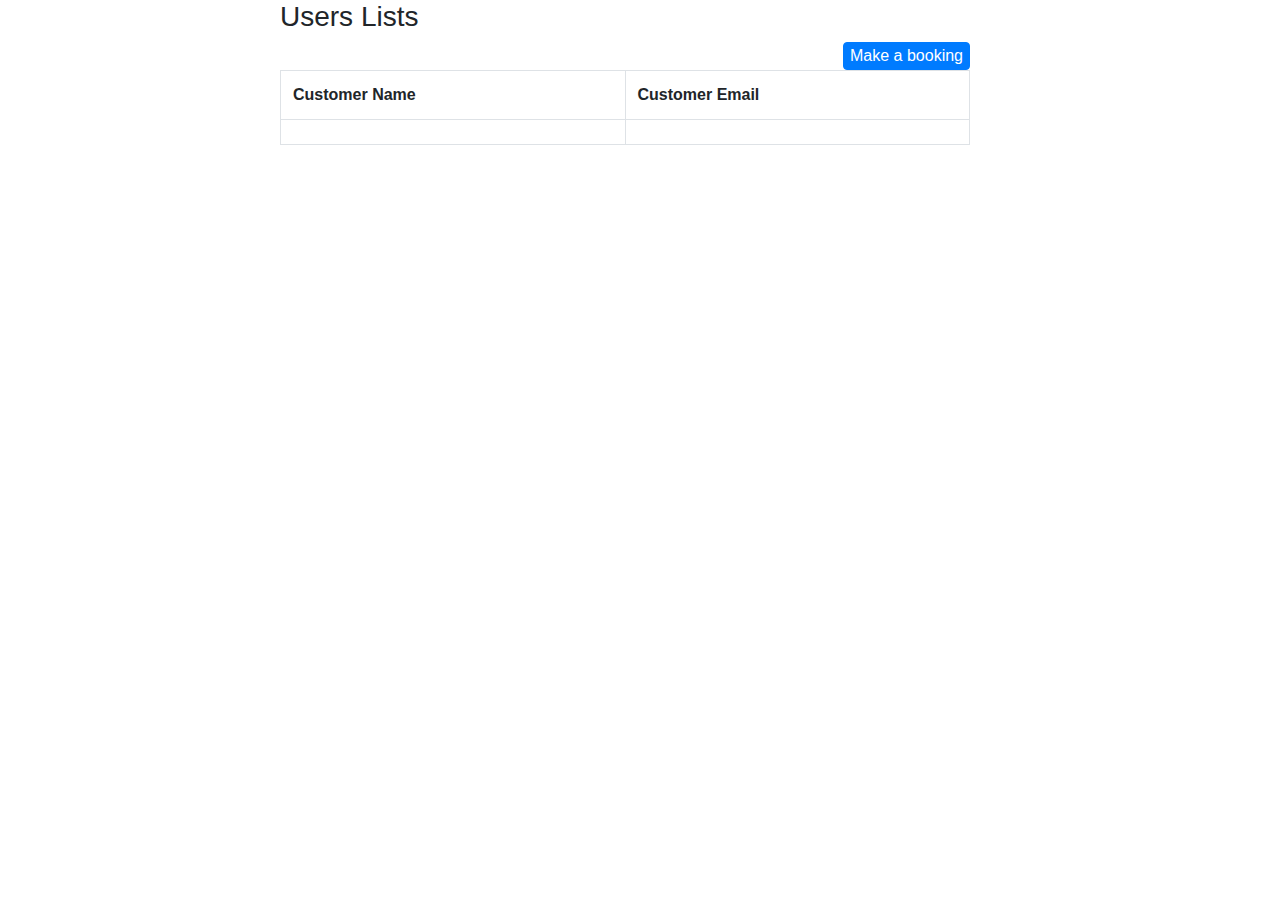
<file: src/main/resources/templates/index.html>
<!DOCTYPE HTML>
<html lang="en" xmlns:th="http://www.thymeleaf.org">
<head>
    <meta charset="UTF-8"/>
    <title>Spring Boot Thymeleaf - Bootstrap WebJars</title>
    <link rel="stylesheet" href="https://maxcdn.bootstrapcdn.com/bootstrap/4.0.0/css/bootstrap.min.css"/>
    <link th:href="@{/styles/main.css}" rel="stylesheet" />
</head>
<body>

<div class="container">
    <div class="row container d-flex justify-content-center">
        <div class="col-md-8">
            <div class="box">
                <div class="box-header with-border">
                    <h3 class="box-title">Users Lists</h3>
                    <button th:onclick="|window.location.href='@{/booking}'|" style="float: right;  padding: 1px 6px;"
                            type="button" class="btn btn-primary">Make a booking</button>
                </div>
                <div class="box-body">
                    <table class="table table-bordered">
                        <tbody>
                            <tr>
                                <th style="width: 40%">Customer Name</th>
                                <th style="width: 40%">Customer Email</th>
                            </tr>
                            <tr style="cursor: pointer;" th:each="user: ${users}"
                                th:onclick="'javascript:showBookings(\'' + ${user.id} + '\');'">
                                 <td th:text="${user.name}" />
                                 <td th:text="${user.email}" />
                            </tr>
                        </tbody>
                    </table>
                </div>
            </div>
        </div>
    </div>
</div>
<script>
    function showBookings(userId) {
        location.href = "/user/booking/" + userId;
    }
</script>
<script src="https://stackpath.bootstrapcdn.com/bootstrap/4.0.0/js/bootstrap.bundle.min.js"></script>
<script src="https://cdnjs.cloudflare.com/ajax/libs/jquery/3.2.1/jquery.min.js"></script>
</body>
</html>
</file>
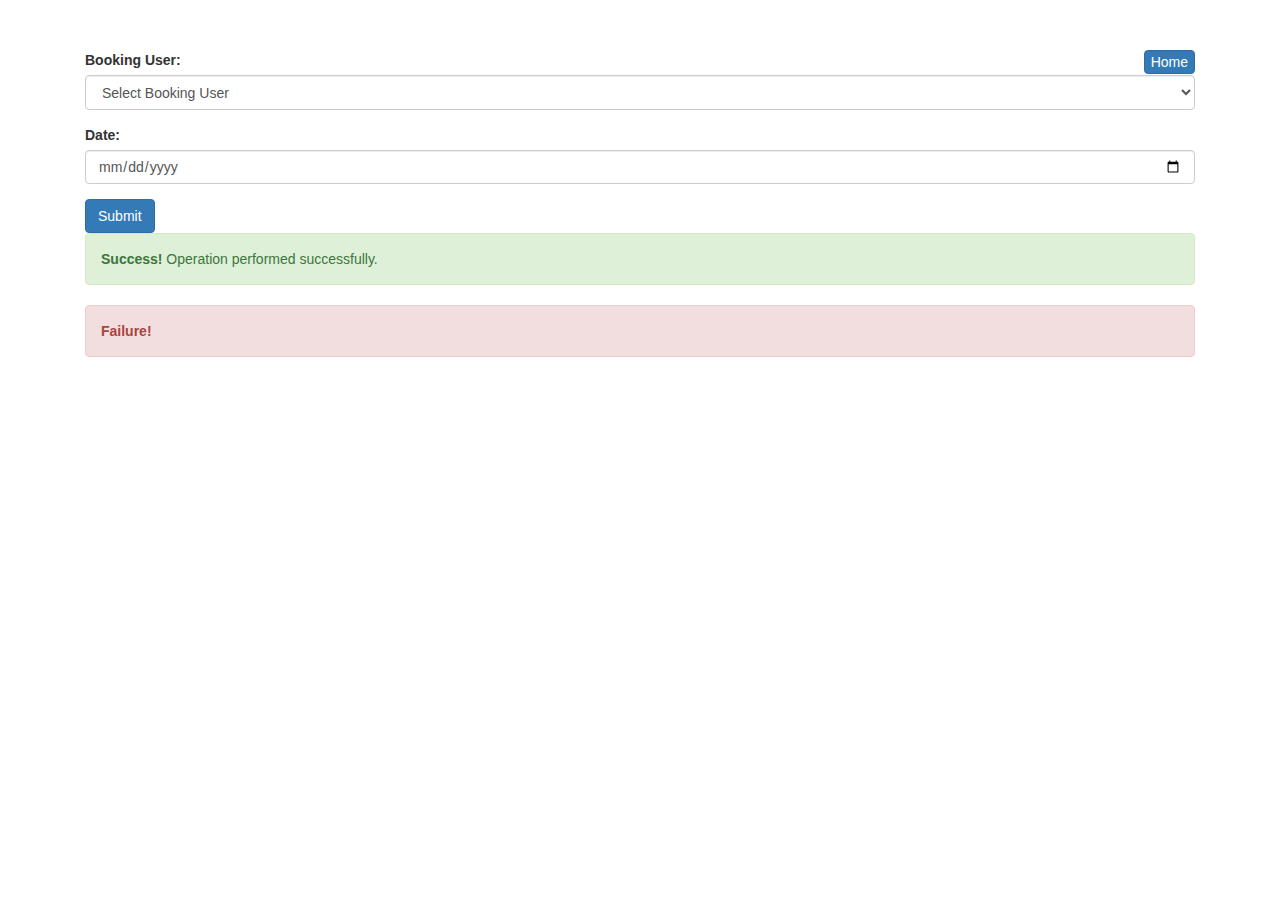
<file: src/main/resources/templates/booking.html>
<!DOCTYPE HTML>
<html lang="en" xmlns:th="http://www.thymeleaf.org">
<head>
    <meta charset="UTF-8"/>
    <title>Make a booking</title>
    <link rel="stylesheet" href="https://maxcdn.bootstrapcdn.com/bootstrap/4.0.0/css/bootstrap.min.css"/>
    <link th:href="@{/styles/main.css}" rel="stylesheet" />
</head>
<body>
<!DOCTYPE html>
<html lang="en">
<head>
    <title>Bootstrap Example</title>
    <meta charset="utf-8">
    <meta name="viewport" content="width=device-width, initial-scale=1">
    <link rel="stylesheet" href="https://maxcdn.bootstrapcdn.com/bootstrap/3.4.1/css/bootstrap.min.css">
    <script src="https://ajax.googleapis.com/ajax/libs/jquery/3.6.0/jquery.min.js"></script>
    <script src="https://maxcdn.bootstrapcdn.com/bootstrap/3.4.1/js/bootstrap.min.js"></script>
</head>
<body>

<div class="container" style="margin-top: 50px;">
    <div>
        <button th:onclick="|window.location.href='@{/home}'|" style="float: right;  padding: 1px 6px;"
                type="button" class="btn btn-primary">Home</button>
    </div>
    <form id="booking_form_id" th:action="@{/booking}" th:object="${bookingRequestPayload}" method="post">
        <div class="form-group">
            <label for="booking_user">Booking User:</label>
            <select name="user" style="height: 35px;" class="form-control" id="booking_user">
                <option disabled selected value="">
                    <label>Select Booking User</label>
                </option>
                <option th:each="user: ${users}" th:value="${user.id}" >
                    <label th:text="${user.name}"></label>
                </option>
            </select>
        </div>
        <div class="form-group">
            <label for="bookingTime">Date:</label>
            <input name="bookingTime" type="date" class="form-control" id="bookingTime">
        </div>
        <button type="button" th:onclick="'submitForm();'" class="btn btn-primary">Submit</button>
    </form>
    <div th:switch="${message}">
        <div th:case="'Success'" class="alert alert-success">
            <strong>Success!</strong> Operation performed successfully.
        </div>
        <div th:case="'Failed'" class="alert alert-danger">
            <strong>Failure!</strong> <span th:text="${error}"/>
        </div>
    </div>
</div>
<script src="https://stackpath.bootstrapcdn.com/bootstrap/4.0.0/js/bootstrap.bundle.min.js"></script>
<script src="https://cdnjs.cloudflare.com/ajax/libs/jquery/3.2.1/jquery.min.js"></script>
<script language="JavaScript">
function submitForm() {
    var bookingUser = document.getElementById('booking_user').value;
    if(bookingUser === '') {
        alert("Invalid Booking User");
        return;
    }

    var bookingTime = document.getElementById('bookingTime').value;
    if(bookingTime === '') {
        alert("Invalid Booking Date Time");
        return;
    }
    document.getElementById('booking_form_id').submit();
}
</script>

</body>
</html>
</file>
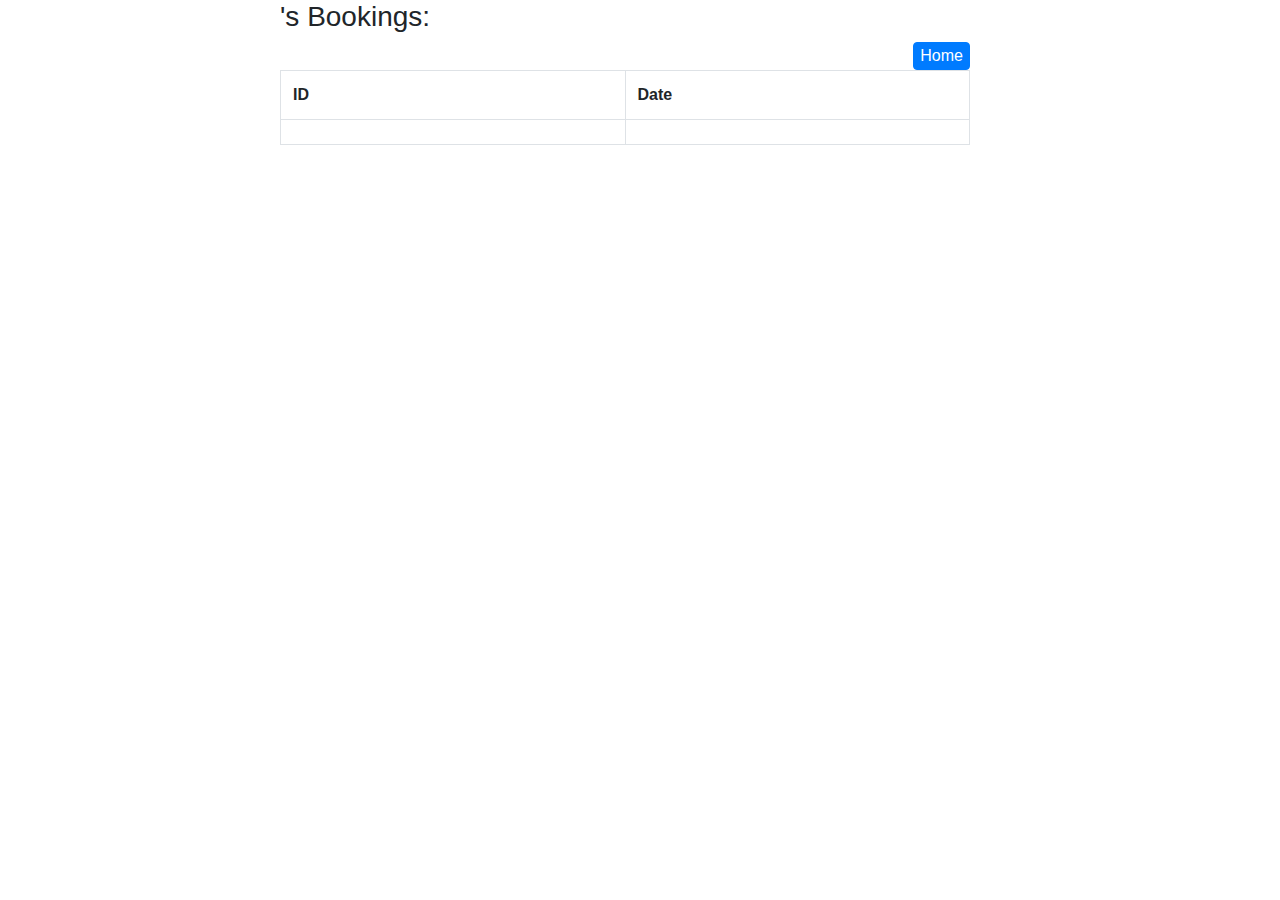
<file: src/main/resources/templates/bookings.html>
<!DOCTYPE HTML>
<html lang="en" xmlns:th="http://www.thymeleaf.org">
<head>
    <meta charset="UTF-8"/>
    <title>See Transactions</title>
    <link rel="stylesheet" href="https://maxcdn.bootstrapcdn.com/bootstrap/4.0.0/css/bootstrap.min.css"/>
    <link th:href="@{/styles/main.css}" rel="stylesheet" />
</head>
<body>

<div class="container">
    <div class="row container d-flex justify-content-center">
        <div class="col-md-8">
            <div class="box">
                <div class="box-header with-border">
                    <h3 class="box-title">
                        <span th:text="${user?.name}" />'s Bookings:</h3>
                    <button th:onclick="|window.location.href='@{/home}'|" style="float: right;  padding: 1px 6px;"
                            type="button" class="btn btn-primary">Home</button>
                </div>
                <div class="box-body">
                    <table class="table table-bordered">
                        <tbody>
                        <tr>
                            <th style="width: 25%">ID</th>
                            <th style="width: 25%">Date</th>
                        </tr>
                        <tr th:each="booking: ${bookings}">
                            <td>
                                <span th:if="${booking.user.id == user.id}" th:text="${booking.id}" />
                            </td>
                            <td th:text="${booking.bookingDate}" />
                        </tr>
                        </tbody>
                    </table>
                </div>
            </div>
        </div>
    </div>
</div>

<script src="https://stackpath.bootstrapcdn.com/bootstrap/4.0.0/js/bootstrap.bundle.min.js"></script>
<script src="https://cdnjs.cloudflare.com/ajax/libs/jquery/3.2.1/jquery.min.js"></script>
</body>
</html>
</file>
